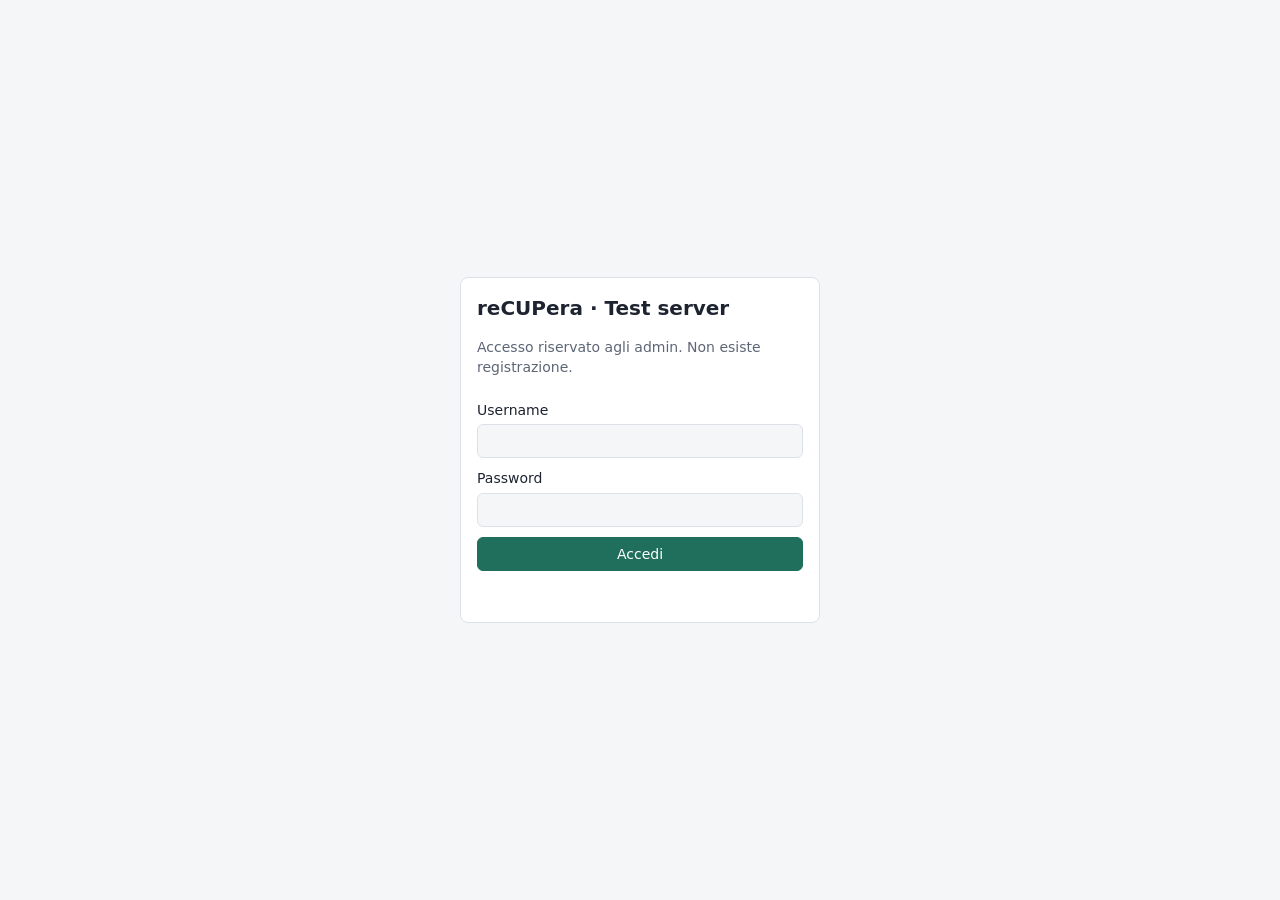
<file: public/index.html>
<!doctype html>
<html lang="it">
<head>
  <meta charset="utf-8">
  <meta name="viewport" content="width=device-width, initial-scale=1">
  <title>reCUPera · Test server</title>
  <style>
:root {
  --bg: #f5f6f8;
  --card: #fff;
  --testo: #1d2430;
  --muted: #5d6675;
  --bordo: #dde1e7;
  --accento: #1f6f5c;
  --pericolo: #b3261e;
  --barra-bassa: #3f8f6b;
  --barra-media: #d49a1a;
  --barra-alta: #c4452d;
}
@media (prefers-color-scheme: dark) {
  :root {
    --bg: #14171c;
    --card: #1d2128;
    --testo: #e6e8ec;
    --muted: #9aa3b0;
    --bordo: #333944;
    --accento: #4fb394;
    --pericolo: #ef6b60;
  }
}

* { box-sizing: border-box; }
/* senza questa regola display: grid di .login e .pannello vince su hidden */
[hidden] { display: none !important; }
body { margin: 0; font: 14px/1.45 system-ui, -apple-system, sans-serif; background: var(--bg); color: var(--testo); }
h1 { font-size: 20px; margin: 0 0 4px; }
h2 { font-size: 16px; margin: 0 0 10px; }
.muted { color: var(--muted); margin: 0 0 12px; }
.errore { color: var(--pericolo); min-height: 1.2em; margin: 8px 0 0; }

.login { display: grid; place-items: center; min-height: 100vh; padding: 16px; }
.login form { width: min(360px, 100%); display: grid; gap: 10px; }
.login label { display: grid; gap: 4px; }

.top { display: flex; flex-wrap: wrap; align-items: center; gap: 12px 24px; padding: 12px 16px; background: var(--card); border-bottom: 1px solid var(--bordo); }
.top nav { display: flex; gap: 4px; flex-wrap: wrap; }
.utente { margin-left: auto; color: var(--muted); }
.fonte { margin: 0; padding: 10px 16px; background: color-mix(in srgb, var(--accento) 12%, var(--bg)); border-bottom: 1px solid var(--bordo); }

main { padding: 16px; display: grid; gap: 16px; max-width: 1200px; margin: 0 auto; }
.pannello { display: grid; gap: 16px; }
.card { background: var(--card); border: 1px solid var(--bordo); border-radius: 8px; padding: 16px; overflow-x: auto; }

input, select, button { font: inherit; color: inherit; }
input, select { padding: 6px 8px; border: 1px solid var(--bordo); border-radius: 6px; background: var(--bg); }
button { padding: 6px 12px; border: 1px solid var(--accento); border-radius: 6px; background: var(--accento); color: #fff; cursor: pointer; }
button:disabled { opacity: .5; cursor: wait; }
button.pericolo { background: var(--pericolo); border-color: var(--pericolo); }
button.link { background: none; border: none; color: var(--accento); padding: 0; text-decoration: underline; }
.tab { background: none; color: var(--testo); border-color: transparent; }
.tab.attiva { border-color: var(--accento); color: var(--accento); }
a.tab { padding: 6px 12px; border: 1px solid transparent; border-radius: 6px; text-decoration: none; }
h3 { margin: 16px 0 8px; font-size: 1rem; }
.due-colonne { display: grid; grid-template-columns: repeat(auto-fit, minmax(280px, 1fr)); gap: 16px; }

.filtri { display: flex; flex-wrap: wrap; gap: 8px 12px; align-items: end; margin-bottom: 12px; }
.filtri label { display: grid; gap: 2px; font-size: 12px; color: var(--muted); }

table { width: 100%; border-collapse: collapse; }
th, td { text-align: left; padding: 6px 8px; border-bottom: 1px solid var(--bordo); white-space: nowrap; }
th { font-size: 12px; color: var(--muted); font-weight: 600; }
.num { text-align: right; font-variant-numeric: tabular-nums; }
.id { font-family: ui-monospace, monospace; font-size: 12px; color: var(--muted); }
details { margin-top: 12px; }
summary { cursor: pointer; color: var(--accento); margin-bottom: 8px; }

.barra { display: flex; align-items: center; gap: 8px; min-width: 180px; }
.barra .traccia { flex: 1; height: 8px; background: var(--bordo); border-radius: 4px; overflow: hidden; }
.barra .riempita { height: 100%; }
.barra span { width: 44px; text-align: right; font-variant-numeric: tabular-nums; }

.badge { display: inline-block; padding: 1px 8px; border-radius: 10px; font-size: 12px; border: 1px solid var(--bordo); }
.badge.loggata { border-color: var(--accento); color: var(--accento); }
.pagine { display: flex; gap: 8px; margin-top: 12px; }

.esito { background: var(--bg); border: 1px solid var(--bordo); border-radius: 6px; padding: 10px; overflow-x: auto; margin: 0; }
.esito-box { border: 1px solid var(--bordo); border-radius: 6px; padding: 12px; display: grid; gap: 6px; }
.esito-box.errore-box { border-color: var(--pericolo); color: var(--pericolo); }
  </style>
</head>
<body>
  <section id="login" class="login" hidden>
    <form id="login-form" class="card">
      <h1>reCUPera · Test server</h1>
      <p class="muted">Accesso riservato agli admin. Non esiste registrazione.</p>
      <label>Username <input name="username" autocomplete="username" required></label>
      <label>Password <input name="password" type="password" autocomplete="current-password" required></label>
      <button type="submit">Accedi</button>
      <p id="login-errore" class="errore" role="alert"></p>
    </form>
  </section>

  <div id="app" hidden>
    <header class="top">
      <strong>reCUPera · Test server</strong>
      <nav>
        <button class="tab attiva" data-tab="centri">Centri</button>
        <button class="tab" data-tab="prenotazioni">Prenotazioni</button>
        <button class="tab" data-tab="slot">Slot liberi</button>
        <button class="tab" data-tab="test">Test disdetta</button>
        <a class="tab" href="/prenota/" target="_blank" rel="noopener">App Prenota ↗</a>
      </nav>
      <span class="utente"><span id="admin-nome"></span> <button id="logout" class="link">Esci</button></span>
    </header>

    <p class="fonte" id="fonte">
      Volumi basati sul dataset reale <em>Monitoraggio dei tempi di attesa</em> della Regione Puglia
      (dati.puglia.it), <strong id="fonte-settimana">settimana 07-11 ottobre 2024</strong>.
      Prenotazioni, pazienti e medici sono fittizi; volumi in scala <strong id="fonte-scala">1:20</strong>.
    </p>

    <main>
      <!-- CENTRI -->
      <section id="tab-centri" class="pannello">
        <div class="card">
          <h2>Riempimento delle strutture</h2>
          <form id="centri-form" class="filtri">
            <label>Da <input type="date" name="da"></label>
            <label>A <input type="date" name="a"></label>
            <button type="submit">Aggiorna</button>
          </form>
          <table>
            <thead><tr><th>Struttura</th><th>ASL</th><th class="num">Slot</th><th class="num">Prenotati</th><th class="num">Liberi</th><th>Riempimento</th></tr></thead>
            <tbody id="centri-body"></tbody>
          </table>
        </div>

        <div class="card">
          <h2>Confronto con il dataset per ASL</h2>
          <p class="muted">
            <em>Dataset</em> = prenotazioni nella settimana 07-11 ottobre 2024 per le 10 prestazioni simulate.
            <em>Simulate</em> = media settimanale delle prenotazioni generate, moltiplicata per la scala.
            <em>Pressione</em> = quota di prenotazioni da garantire <strong>non</strong> garantite entro il tempo massimo
            (interpretazione delle colonne *_TMAX, vedi README): più è alta, più le agende sono piene.
          </p>
          <table>
            <thead><tr><th>ASL</th><th class="num">Dataset / sett.</th><th class="num">Simulate / sett.</th><th class="num">Scarto</th><th class="num">Pressione</th><th>Riempimento simulato</th></tr></thead>
            <tbody id="asl-body"></tbody>
          </table>
          <details>
            <summary>Dettaglio per prestazione</summary>
            <table>
              <thead><tr><th>ASL</th><th>Prestazione</th><th class="num">Dataset</th><th class="num">Simulate</th><th class="num">Pressione</th><th class="num">Riempimento</th></tr></thead>
              <tbody id="dettaglio-body"></tbody>
            </table>
          </details>
        </div>
      </section>

      <!-- PRENOTAZIONI -->
      <section id="tab-prenotazioni" class="pannello" hidden>
        <div class="card">
          <h2>Prenotazioni</h2>
          <form id="pren-form" class="filtri">
            <label>Tipo
              <select name="tipo">
                <option value="tutte">Tutte</option>
                <option value="loggata">Loggate (Prenota)</option>
                <option value="fittizia">Fittizie</option>
              </select>
            </label>
            <label>Stato
              <select name="stato">
                <option value="booked">Attive</option>
                <option value="cancelled">Disdette</option>
                <option value="tutti">Tutte</option>
              </select>
            </label>
            <label>Prestazione <select name="prestazione" class="sel-prestazione"><option value="">Tutte</option></select></label>
            <label>Struttura <select name="struttura" class="sel-struttura"><option value="">Tutte</option></select></label>
            <label>Da <input type="date" name="da"></label>
            <label>A <input type="date" name="a"></label>
            <button type="submit">Cerca</button>
          </form>
          <p class="muted" id="pren-totale"></p>
          <table>
            <thead><tr><th>Data e ora</th><th>Prestazione</th><th>Struttura</th><th>Medico</th><th>Paziente</th><th>Tipo</th><th>Stato</th><th>ID</th></tr></thead>
            <tbody id="pren-body"></tbody>
          </table>
          <div class="pagine">
            <button id="pren-prec" type="button">← Precedenti</button>
            <button id="pren-succ" type="button">Successive →</button>
          </div>
        </div>
      </section>

      <!-- SLOT LIBERI -->
      <section id="tab-slot" class="pannello" hidden>
        <div class="card">
          <h2>Slot liberi</h2>
          <p class="muted">
            Slot futuri ancora prenotabili. Le agende sono piene fino a fine 2027 (seed 05): le prime disponibilità
            sono nel 2028, tranne gli slot liberati da una disdetta, che Prenota deve proporre.
          </p>
          <form id="slot-form" class="filtri">
            <label>Prestazione <select name="prestazione" class="sel-prestazione"><option value="">Tutte</option></select></label>
            <label>Struttura <select name="struttura" class="sel-struttura"><option value="">Tutte</option></select></label>
            <label>Da <input type="date" name="da"></label>
            <label>A <input type="date" name="a"></label>
            <button type="submit">Cerca</button>
          </form>
          <p class="muted" id="slot-totale"></p>
          <div class="due-colonne">
            <div>
              <h3>Per mese</h3>
              <table>
                <thead><tr><th>Mese</th><th class="num">Liberi</th></tr></thead>
                <tbody id="slot-mesi"></tbody>
              </table>
            </div>
            <div>
              <h3>Prima disponibilità per prestazione</h3>
              <table>
                <thead><tr><th>Prestazione</th><th>Primo slot</th><th class="num">Liberi</th></tr></thead>
                <tbody id="slot-primi"></tbody>
              </table>
            </div>
          </div>
          <h3>Elenco</h3>
          <table>
            <thead><tr><th>Data e ora</th><th>Prestazione</th><th>Struttura</th><th>ASL</th><th>Medico</th><th>Origine</th><th>ID</th></tr></thead>
            <tbody id="slot-body"></tbody>
          </table>
          <div class="pagine">
            <button id="slot-prec" type="button">← Precedenti</button>
            <button id="slot-succ" type="button">Successivi →</button>
          </div>
        </div>
      </section>

      <!-- TEST -->
      <section id="tab-test" class="pannello" hidden>
        <div class="card">
          <h2>1. Prenotazione di un utente loggato</h2>
          <p class="muted">
            Crea una prenotazione con l'<em>utente di prova</em> (utente.prova@prenota.recupera.test), che risulta
            "loggata", su una delle prime disponibilità. In alternativa registrati su <a href="/prenota/" target="_blank" rel="noopener">App Prenota</a>
            e prenota da lì: anche quelle prenotazioni risultano loggate.
          </p>
          <form id="prova-form" class="filtri">
            <label>Prestazione <select name="prestazione" class="sel-prestazione"><option value="">Qualsiasi</option></select></label>
            <button type="submit">Crea prenotazione di prova</button>
          </form>
          <pre id="prova-esito" class="esito" hidden></pre>
        </div>

        <div class="card">
          <h2>2. Disdetta casuale compatibile</h2>
          <p class="muted">
            Disdice a caso una prenotazione fittizia con la stessa prestazione e uno slot precedente
            a quello di una prenotazione loggata (stessa ASL se possibile). Lascia vuoto l'ID per scegliere il target a caso.
          </p>
          <form id="disdici-form" class="filtri">
            <label>ID prenotazione target (opzionale) <input name="target_id" size="38" placeholder="uuid"></label>
            <button type="submit" class="pericolo">Disdici a caso</button>
          </form>
          <div id="disdici-esito" class="esito-box" hidden></div>
        </div>

        <div class="card">
          <h2>Ultime disdette di test</h2>
          <table>
            <thead><tr><th>Quando</th><th>Admin</th><th>Slot liberato</th><th>Target</th><th class="num">Anticipo</th><th>Esito Prenota</th></tr></thead>
            <tbody id="disdette-body"></tbody>
          </table>
        </div>
      </section>
    </main>
  </div>

  <script>
// Frontend di test del server CUP: niente framework, solo fetch + DOM.
// Servita dal test-server (porta 3001): stesse origini. Aperta con Live Server o da file: punta al server locale.
const API = (location.port === '3001' ? '' : 'http://localhost:3001') + '/api/v1';
const $ = (sel) => document.querySelector(sel);

let token = leggiToken();
let catalogo = null;
let offsetPren = 0;
const LIMITE_PREN = 50;

function leggiToken() {
  try { return sessionStorage.getItem('token'); } catch { return null; }
}
function salvaToken(t) {
  token = t;
  try { t ? sessionStorage.setItem('token', t) : sessionStorage.removeItem('token'); } catch { /* storage non disponibile */ }
}

async function api(percorso, opzioni = {}) {
  const risposta = await fetch(API + percorso, {
    ...opzioni,
    headers: {
      'content-type': 'application/json',
      ...(token ? { authorization: `Bearer ${token}` } : {}),
    },
  });
  const corpo = await risposta.json().catch(() => ({}));
  if (risposta.status === 401 && percorso !== '/auth/login') {
    salvaToken(null);
    mostraLogin();
  }
  if (!risposta.ok) throw new Error(corpo.error?.message ?? `Errore ${risposta.status}`);
  return corpo;
}

// --- helper DOM (solo textContent: niente innerHTML con dati) ---
function el(tag, attributi = {}, ...figli) {
  const nodo = document.createElement(tag);
  for (const [k, v] of Object.entries(attributi)) {
    if (k === 'class') nodo.className = v;
    else nodo.setAttribute(k, v);
  }
  for (const f of figli) nodo.append(f instanceof Node ? f : document.createTextNode(f ?? ''));
  return nodo;
}
function riga(...celle) {
  return el('tr', {}, ...celle.map((c) => (c instanceof Node && c.tagName === 'TD' ? c : el('td', {}, c))));
}
function num(v, cifre = 0) {
  return v === null || v === undefined ? '–' : Number(v).toLocaleString('it-IT', { maximumFractionDigits: cifre, minimumFractionDigits: cifre });
}
function pct(v) {
  return v === null || v === undefined ? '–' : `${Math.round(v * 100)}%`;
}
function dataOra(iso) {
  return new Date(iso).toLocaleString('it-IT', { timeZone: 'Europe/Rome', dateStyle: 'short', timeStyle: 'short' });
}
function barra(valore) {
  const colore = valore >= 0.75 ? 'var(--barra-alta)' : valore >= 0.55 ? 'var(--barra-media)' : 'var(--barra-bassa)';
  const riempita = el('div', { class: 'riempita' });
  riempita.style.width = `${Math.round((valore ?? 0) * 100)}%`;
  riempita.style.background = colore;
  return el('td', {}, el('div', { class: 'barra' }, el('div', { class: 'traccia' }, riempita), el('span', {}, pct(valore))));
}
function tdNum(testo) {
  return el('td', { class: 'num' }, testo);
}
function messaggio(tbody, colonne, testo) {
  tbody.replaceChildren(el('tr', {}, el('td', { colspan: String(colonne), class: 'muted' }, testo)));
}
function isoGiorno(offsetGiorni) {
  const d = new Date();
  d.setDate(d.getDate() + offsetGiorni);
  return d.toLocaleDateString('sv-SE', { timeZone: 'Europe/Rome' });
}
async function conBottone(form, azione) {
  const bottone = form.querySelector('button[type=submit]');
  bottone.disabled = true;
  try { await azione(); } finally { bottone.disabled = false; }
}

// --- login ---
function mostraLogin() {
  $('#app').hidden = true;
  $('#login').hidden = false;
}

$('#login-form').addEventListener('submit', async (e) => {
  e.preventDefault();
  const dati = Object.fromEntries(new FormData(e.target));
  $('#login-errore').textContent = '';
  await conBottone(e.target, async () => {
    try {
      const { token: t } = await api('/auth/login', { method: 'POST', body: JSON.stringify(dati) });
      salvaToken(t);
      e.target.reset();
      await avvia();
    } catch (err) {
      $('#login-errore').textContent = err.message;
    }
  });
});

$('#logout').addEventListener('click', () => {
  salvaToken(null);
  mostraLogin();
});

// --- tab ---
for (const tab of document.querySelectorAll('button.tab')) {
  tab.addEventListener('click', () => {
    for (const t of document.querySelectorAll('button.tab')) t.classList.toggle('attiva', t === tab);
    for (const p of document.querySelectorAll('.pannello')) p.hidden = p.id !== `tab-${tab.dataset.tab}`;
    if (tab.dataset.tab === 'prenotazioni') caricaPrenotazioni();
    if (tab.dataset.tab === 'slot') caricaSlot();
    if (tab.dataset.tab === 'test') caricaDisdette();
  });
}

// --- centri ---
async function caricaCentri() {
  const corpo = $('#centri-body');
  messaggio(corpo, 6, 'Caricamento…');
  const params = new URLSearchParams(new FormData($('#centri-form')));
  try {
    const { centri } = await api(`/statistiche/centri?${params}`);
    if (!centri.length) return messaggio(corpo, 6, 'Nessuna struttura');
    corpo.replaceChildren(...centri.map((c) =>
      riga(`${c.struttura} (${c.comune})`, c.asl, tdNum(num(c.slot)), tdNum(num(c.prenotati)), tdNum(num(c.liberi)), barra(c.riempimento))));
  } catch (err) {
    messaggio(corpo, 6, err.message);
  }
}

async function caricaConfronto() {
  const corpoAsl = $('#asl-body');
  const corpoDett = $('#dettaglio-body');
  messaggio(corpoAsl, 6, 'Caricamento…');
  try {
    const { parametri, righe } = await api('/statistiche/dataset');
    $('#fonte-settimana').textContent = `settimana ${parametri.settimana_dataset}`;
    $('#fonte-scala').textContent = `1:${parametri.scala}`;

    const perAsl = new Map();
    for (const r of righe) {
      const a = perAsl.get(r.asl) ?? { asl: r.asl, dataset: 0, simulate: 0, prenotati: 0, slot: 0, pressPesata: 0 };
      a.dataset += r.dataset_settimana;
      a.simulate += r.simulate_settimana_scalate;
      a.prenotati += r.prenotati;
      a.slot += r.slot;
      a.pressPesata += (r.pressione ?? 0) * r.dataset_settimana;
      perAsl.set(r.asl, a);
    }
    const asl = [...perAsl.values()]
      .map((a) => ({ ...a, pressione: a.pressPesata / a.dataset, riempimento: a.prenotati / a.slot }))
      .sort((x, y) => y.pressione - x.pressione);
    corpoAsl.replaceChildren(...asl.map((a) =>
      riga(a.asl, tdNum(num(a.dataset)), tdNum(num(a.simulate)), tdNum(`${a.simulate >= a.dataset ? '+' : ''}${num((a.simulate / a.dataset - 1) * 100, 1)}%`),
        tdNum(pct(a.pressione)), barra(a.riempimento))));
    corpoDett.replaceChildren(...righe.map((r) =>
      riga(r.asl, r.prestazione, tdNum(num(r.dataset_settimana)), tdNum(num(r.simulate_settimana_scalate)), tdNum(pct(r.pressione)), tdNum(pct(r.riempimento_simulato)))));
  } catch (err) {
    messaggio(corpoAsl, 6, err.message);
  }
}

$('#centri-form').addEventListener('submit', (e) => {
  e.preventDefault();
  conBottone(e.target, caricaCentri);
});

// --- prenotazioni ---
async function caricaPrenotazioni() {
  const corpo = $('#pren-body');
  messaggio(corpo, 8, 'Caricamento…');
  const params = new URLSearchParams([...new FormData($('#pren-form'))].filter(([, v]) => v !== ''));
  params.set('limit', LIMITE_PREN);
  params.set('offset', offsetPren);
  try {
    const { totale, prenotazioni } = await api(`/prenotazioni?${params}`);
    $('#pren-totale').textContent = totale
      ? `${num(totale)} prenotazioni · ${num(offsetPren + 1)}–${num(offsetPren + prenotazioni.length)}`
      : '';
    $('#pren-prec').disabled = offsetPren === 0;
    $('#pren-succ').disabled = offsetPren + LIMITE_PREN >= totale;
    if (!prenotazioni.length) return messaggio(corpo, 8, 'Nessuna prenotazione con questi filtri');
    corpo.replaceChildren(...prenotazioni.map((p) =>
      riga(dataOra(p.starts_at), p.prestazione, p.struttura, p.medico, p.email,
        el('td', {}, el('span', { class: `badge ${p.tipo}` }, p.utente_prova ? 'loggata (prova)' : p.tipo)),
        p.status === 'booked' ? 'attiva' : 'disdetta',
        el('td', { class: 'id' }, p.id))));
  } catch (err) {
    messaggio(corpo, 8, err.message);
  }
}

$('#pren-form').addEventListener('submit', (e) => {
  e.preventDefault();
  offsetPren = 0;
  conBottone(e.target, caricaPrenotazioni);
});
$('#pren-prec').addEventListener('click', () => { offsetPren = Math.max(0, offsetPren - LIMITE_PREN); caricaPrenotazioni(); });
$('#pren-succ').addEventListener('click', () => { offsetPren += LIMITE_PREN; caricaPrenotazioni(); });

// --- slot liberi ---
let offsetSlot = 0;
const LIMITE_SLOT = 50;
const nomeMese = (m) => new Date(`${m}-01T12:00:00`).toLocaleDateString('it-IT', { month: 'long', year: 'numeric' });

async function caricaSlot() {
  const corpo = $('#slot-body');
  messaggio(corpo, 7, 'Caricamento…');
  const params = new URLSearchParams([...new FormData($('#slot-form'))].filter(([, v]) => v !== ''));
  params.set('limit', LIMITE_SLOT);
  params.set('offset', offsetSlot);
  try {
    const { totale, slot, mesi, primi } = await api(`/slot/liberi?${params}`);
    $('#slot-totale').textContent = totale
      ? `${num(totale)} slot liberi · ${num(offsetSlot + 1)}–${num(offsetSlot + slot.length)}`
      : '';
    $('#slot-prec').disabled = offsetSlot === 0;
    $('#slot-succ').disabled = offsetSlot + LIMITE_SLOT >= totale;
    $('#slot-mesi').replaceChildren(...mesi.map((m) => riga(nomeMese(m.mese), tdNum(num(m.liberi)))));
    $('#slot-primi').replaceChildren(...primi.map((p) => riga(p.prestazione ?? p.specialty_id, dataOra(p.primo), tdNum(num(p.liberi)))));
    if (!slot.length) return messaggio(corpo, 7, 'Nessuno slot libero con questi filtri');
    corpo.replaceChildren(...slot.map((s) =>
      riga(dataOra(s.starts_at), s.prestazione ?? s.specialty_id, s.struttura ? `${s.struttura} (${s.comune})` : s.facility_id,
        s.asl ?? '–', s.medico ?? '–',
        el('td', {}, el('span', { class: `badge ${s.da_disdetta ? 'loggata' : 'fittizia'}` }, s.da_disdetta ? 'da disdetta' : 'agenda')),
        el('td', { class: 'id' }, s.id))));
  } catch (err) {
    messaggio(corpo, 7, err.message);
  }
}

$('#slot-form').addEventListener('submit', (e) => {
  e.preventDefault();
  offsetSlot = 0;
  conBottone(e.target, caricaSlot);
});
$('#slot-prec').addEventListener('click', () => { offsetSlot = Math.max(0, offsetSlot - LIMITE_SLOT); caricaSlot(); });
$('#slot-succ').addEventListener('click', () => { offsetSlot += LIMITE_SLOT; caricaSlot(); });

// --- test disdetta ---
function nomePrestazione(id) {
  return catalogo?.prestazioni.find((p) => p.id === id)?.descrizione ?? id;
}
function nomeStruttura(id) {
  return catalogo?.strutture.find((s) => s.id === id)?.nome ?? id;
}

$('#prova-form').addEventListener('submit', (e) => {
  e.preventDefault();
  const prestazione = new FormData(e.target).get('prestazione');
  const esito = $('#prova-esito');
  conBottone(e.target, async () => {
    try {
      const r = await api('/test/prenotazione-prova', {
        method: 'POST',
        body: JSON.stringify(prestazione ? { prestazione } : {}),
      });
      esito.textContent = `Prenotazione creata il ${dataOra(r.startAt)}\nID prenotazione: ${r.appointmentId}\n(copiala nel campo "ID prenotazione target" qui sotto per usarla come target)`;
      $('#disdici-form').elements.target_id.value = r.appointmentId;
    } catch (err) {
      esito.textContent = err.message;
    }
    esito.hidden = false;
  });
});

$('#disdici-form').addEventListener('submit', (e) => {
  e.preventDefault();
  const targetId = new FormData(e.target).get('target_id').trim();
  const box = $('#disdici-esito');
  conBottone(e.target, async () => {
    box.classList.remove('errore-box');
    try {
      const r = await api('/test/disdici-casuale', {
        method: 'POST',
        body: JSON.stringify(targetId ? { target_id: targetId } : {}),
      });
      const d = r.disdetta;
      const t = r.target;
      box.replaceChildren(
        el('strong', {}, 'Prenotazione fittizia disdetta'),
        el('div', {}, `${nomePrestazione(d.specialty_id)} · ${nomeStruttura(d.facility_id)} · ${dataOra(d.starts_at)}`),
        el('div', {}, t.tipo === 'prenotazione'
          ? `Target: prenotazione loggata del ${dataOra(t.starts_at)} a ${nomeStruttura(t.facility_id)} → anticipo possibile di ${t.giorni_anticipo} giorni`
          : `Target: lista d'attesa ${t.waiting_list_id}`),
        el('div', {}, r.risultato_prenota.reallocated
          ? 'Prenota: slot riassegnato automaticamente dalla lista d\'attesa'
          : 'Prenota: slot tornato libero (available), pronto per essere proposto'),
        el('div', { class: 'id' }, `slot ${d.slot_id}`),
      );
      caricaDisdette();
    } catch (err) {
      box.classList.add('errore-box');
      box.replaceChildren(el('div', {}, err.message));
    }
    box.hidden = false;
  });
});

async function caricaDisdette() {
  const corpo = $('#disdette-body');
  try {
    const { disdette } = await api('/test/disdette');
    if (!disdette.length) return messaggio(corpo, 6, 'Nessuna disdetta di test');
    corpo.replaceChildren(...disdette.map(({ created_at, admin, esito }) =>
      riga(dataOra(created_at), admin ?? '–',
        `${nomePrestazione(esito.disdetta.specialty_id)} · ${nomeStruttura(esito.disdetta.facility_id)} · ${dataOra(esito.disdetta.starts_at)}`,
        esito.target.tipo === 'prenotazione' ? dataOra(esito.target.starts_at) : 'lista d\'attesa',
        tdNum(esito.target.giorni_anticipo != null ? `${esito.target.giorni_anticipo} gg` : '–'),
        esito.risultato_prenota.reallocated ? 'riassegnato' : 'libero')));
  } catch (err) {
    messaggio(corpo, 6, err.message);
  }
}

// --- avvio ---
async function avvia() {
  try {
    const { admin } = await api('/auth/me');
    $('#admin-nome').textContent = admin.username;
  } catch {
    return mostraLogin();
  }
  $('#login').hidden = true;
  $('#app').hidden = false;

  const formCentri = $('#centri-form');
  formCentri.elements.da.value ||= isoGiorno(1);
  formCentri.elements.a.value ||= isoGiorno(56);

  catalogo = await api('/catalogo');
  for (const select of document.querySelectorAll('.sel-prestazione')) {
    select.replaceChildren(select.options[0],
      ...catalogo.prestazioni.map((p) => el('option', { value: p.id }, `${p.descrizione} (${p.branca})`)));
  }
  for (const select of document.querySelectorAll('.sel-struttura')) {
    select.replaceChildren(select.options[0],
      ...catalogo.strutture.map((s) => el('option', { value: s.id }, `${s.nome} (${s.comune})`)));
  }

  caricaCentri();
  caricaConfronto();
}

token ? avvia() : mostraLogin();
  </script>
</body>
</html>
</file>
